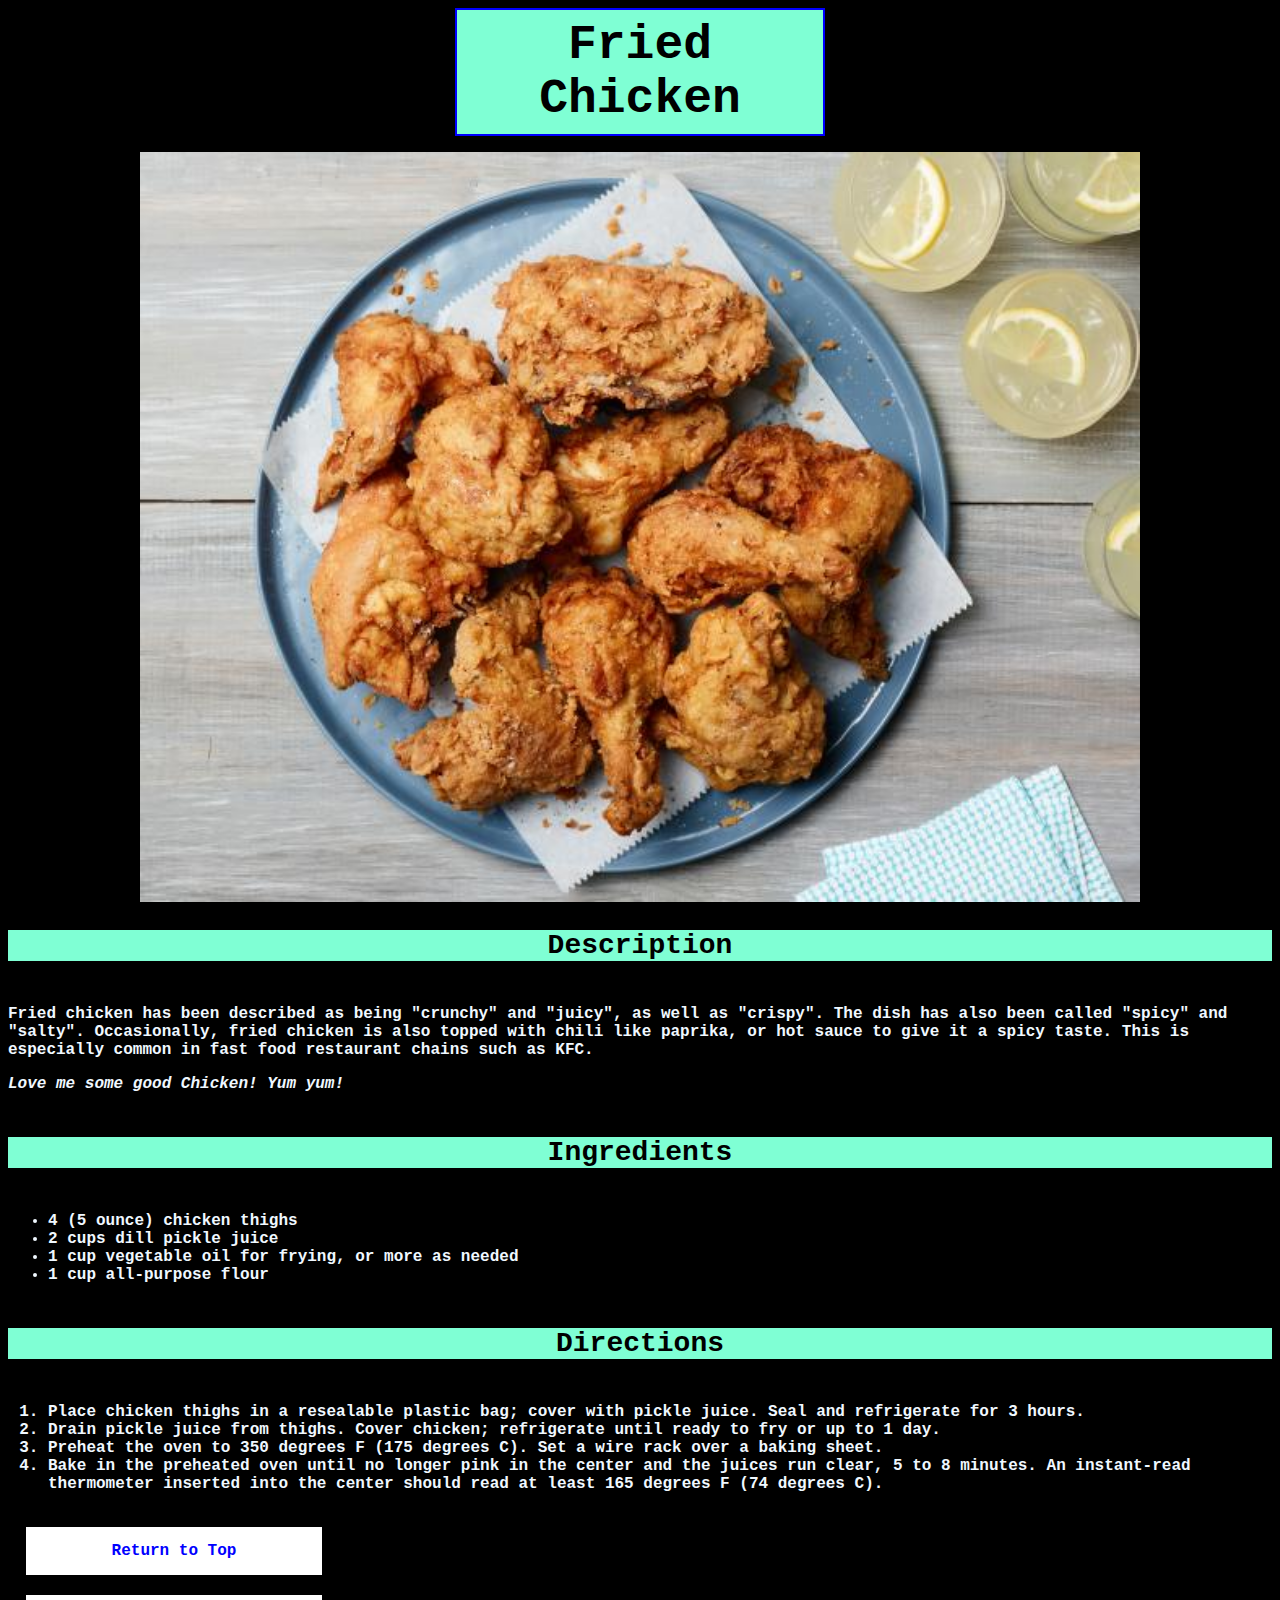
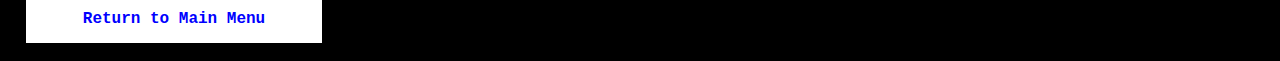
<file: recipes/fried_chicken.html>
<!DOCTYPE html>

<html lang="en">
    <head>
        <meta charset="UTF-8">
        <title>Fried Chicken</title>
        <link rel="Stylesheet" href="../styles.css"
    </head>

    <body>
        <h1 id="h1">Fried Chicken</h1>
        <img id="photo" src="../images/fried_chicken.jpeg" alt="Fried Chicken">
        <h3 id="h3">Description</h3>
        <div class="desc">
            <p>Fried chicken has been described as being "crunchy" and "juicy", as well as "crispy". The dish has also been called "spicy" and "salty". Occasionally, fried chicken is also topped with chili like paprika, or hot sauce to give it a spicy taste. This is especially common in fast food restaurant chains such as KFC.</p>
            <p><em>Love me some good Chicken! Yum yum!</em></p>
        </div>
        
        <h3 id="h3">Ingredients</h3>
        <ul class="list">
            <li>4 (5 ounce) chicken thighs</li>
            <li>2 cups dill pickle juice</li>
            <li>1 cup vegetable oil for frying, or more as needed</li>
            <li>1 cup all-purpose flour</li>
        </ul>
        <h3 id="h3">Directions</h3>
        <ol class="steps">
            <li>Place chicken thighs in a resealable plastic bag; cover with pickle juice. Seal and refrigerate for 3 hours.</li>
            <li>Drain pickle juice from thighs. Cover chicken; refrigerate until ready to fry or up to 1 day.</li>
            <li>Preheat the oven to 350 degrees F (175 degrees C). Set a wire rack over a baking sheet.</li>
            <li>Bake in the preheated oven until no longer pink in the center and the juices run clear, 5 to 8 minutes. An instant-read thermometer inserted into the center should read at least 165 degrees F (74 degrees C).</li>
        </ol>
        <p><a href="#h1" class="links">Return to Top</a></p>
        <p><a href="../index.html" class="links">Return to Main Menu</a></p>
    </body>
</html>
</file>
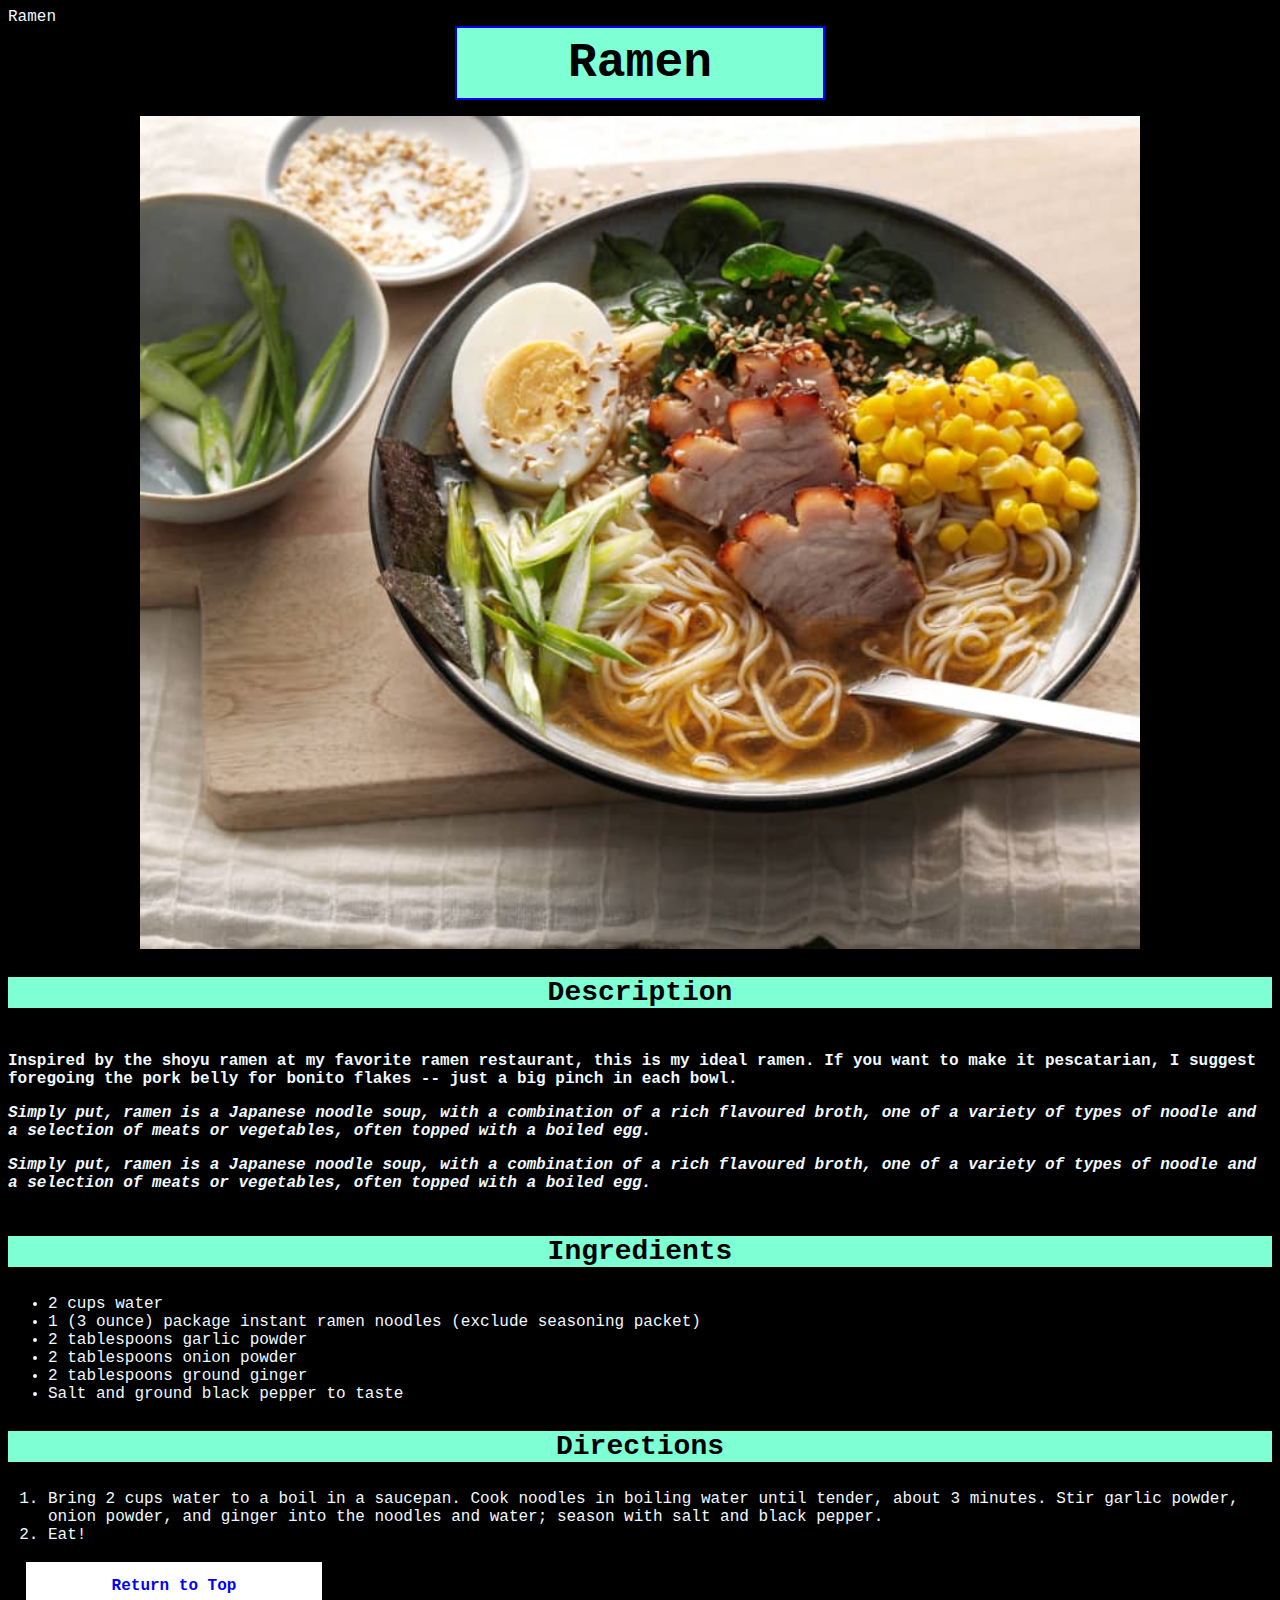
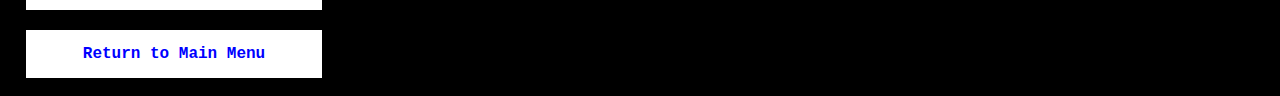
<file: recipes/ramen.html>
<!DOCTYPE html>

<html lang="en">
    <head>
        <meta charset="UTF=8"
        <title>Ramen</title>
        <link rel="Stylesheet" href="../styles.css"
    </head>

    <body>
        <h1 id="h1">Ramen</h1>
        <img id="photo" src="../images/ramen.jpeg" alt="Ramen"> 
        <h3 id="h3">Description</h3>
        <div class="desc">
            <p>Inspired by the shoyu ramen at my favorite ramen restaurant, this is my ideal ramen. If you want to make it pescatarian, I suggest foregoing the pork belly for bonito flakes -- just a big pinch in each bowl.</p>
            <p><em>Simply put, ramen is a Japanese noodle soup, with a combination of a rich flavoured broth, one of a variety of types of noodle and a selection of meats or vegetables, often topped with a boiled egg.</em></p>
            <p><em>Simply put, ramen is a Japanese noodle soup, with a combination of a rich flavoured broth, one of a variety of types of noodle and a selection of meats or vegetables, often topped with a boiled egg.</em></p>
        </div>
        <h3 id="h3">Ingredients</h3>
        <ul>
            <li>2 cups water</li>
            <li>1 (3 ounce) package instant ramen noodles (exclude seasoning packet)</li>
            <li>2 tablespoons garlic powder</li>
            <li>2 tablespoons onion powder</li>
            <li>2 tablespoons ground ginger</li>
            <li>Salt and ground black pepper to taste</li>
        </ul>
        <h3 id="h3">Directions</h3>
        <ol>
            <li>Bring 2 cups water to a boil in a saucepan. Cook noodles in boiling water until tender, about 3 minutes. Stir garlic powder, onion powder, and ginger into the noodles and water; season with salt and black pepper.</li>
            <li>Eat!</li>
        </ol>
            <p><a href="#h1" class="links">Return to Top</a></p>
            <p><a href="../index.html" class="links">Return to Main Menu</a></p>
    </body>
</html>
</file>
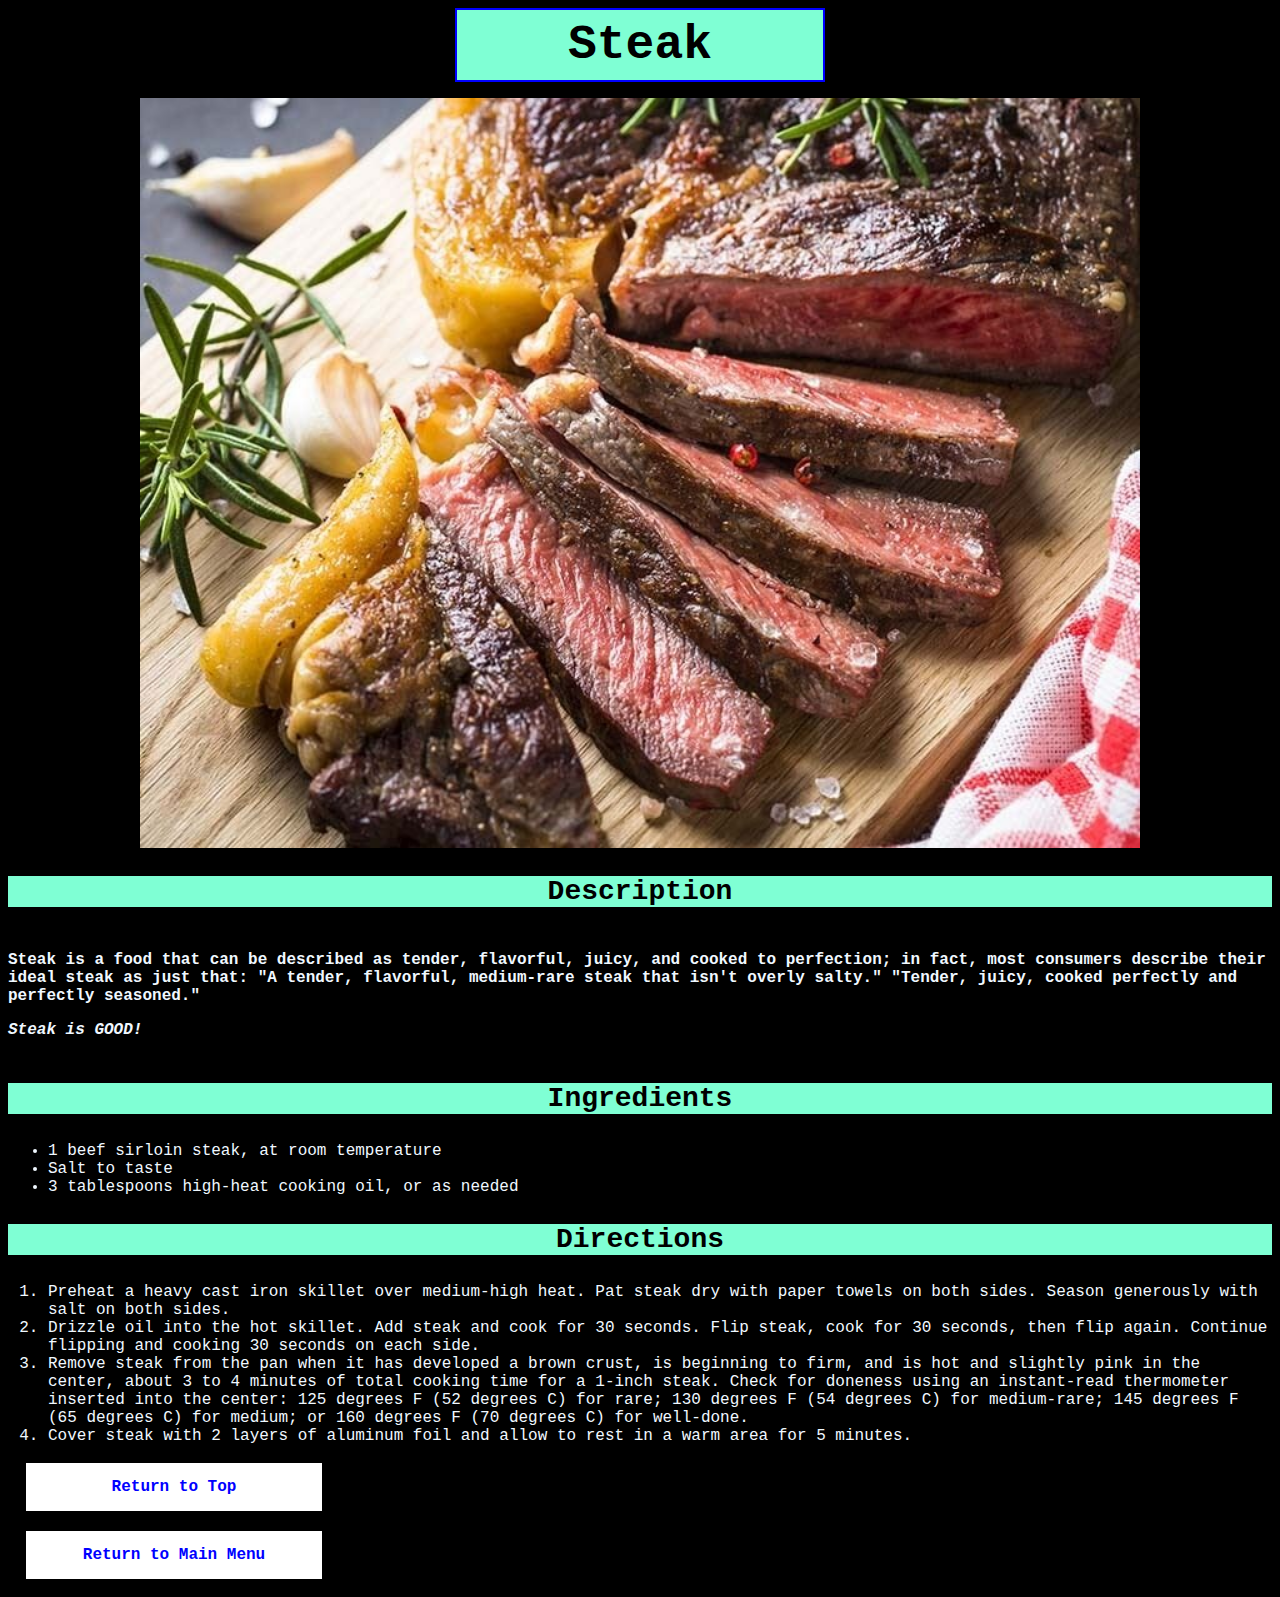
<file: recipes/steak.html>
<!DOCTYPE html>
<html lang="en">
<head>
    <meta charset="UTF-8">
    <title>Steak</title>
    <link rel="Stylesheet" href="../styles.css"
</head>

<body>
    <h1 id="h1">Steak</h1>
    <img id="photo" src="../images/steak.jpeg" alt="Steak">
    <h3 id="h3">Description</h3>
    <div class="desc">
        <p>Steak is a food that can be described as tender, flavorful, juicy, and cooked to perfection; in fact, most consumers describe their ideal steak as just that: "A tender, flavorful, medium-rare steak that isn't overly salty." "Tender, juicy, cooked perfectly and perfectly seasoned."</p>
        <p><em>Steak is GOOD!</p></em>
    </div>
    <h3 id="h3">Ingredients</h3>
    <ul>
        <li>1 beef sirloin steak, at room temperature</li>
        <li>Salt to taste</li>
        <li>3 tablespoons high-heat cooking oil, or as needed</li>
    </ul>
    <h3 id="h3">Directions</h3>
    <ol>
        <li>Preheat a heavy cast iron skillet over medium-high heat. Pat steak dry with paper towels on both sides. Season generously with salt on both sides.</li>
        <li>Drizzle oil into the hot skillet. Add steak and cook for 30 seconds. Flip steak, cook for 30 seconds, then flip again. Continue flipping and cooking 30 seconds on each side.</li>
        <li>Remove steak from the pan when it has developed a brown crust, is beginning to firm, and is hot and slightly pink in the center, about 3 to 4 minutes of total cooking time for a 1-inch steak. Check for doneness using an instant-read thermometer inserted into the center: 125 degrees F (52 degrees C) for rare; 130 degrees F (54 degrees C) for medium-rare; 145 degrees F (65 degrees C) for medium; or 160 degrees F (70 degrees C) for well-done.</li>
        <li>Cover steak with 2 layers of aluminum foil and allow to rest in a warm area for 5 minutes.</li>
    </ol>
    <p><a href="#h1" class="links">Return to Top</a></p>
    <p><a href="../index.html" class="links">Return to Main Menu</a></p>
</body>
</html>
</file>
<file: styles.css>
* {
    background-color: black;
    color: aliceblue;
    font-family: 'Courier New', Courier, monospace;
}
#h1 {
    background-color: aquamarine;
    font-size: 48px;
    font-weight: bolder;
    text-align: center;
    color: black;
    border: 2px solid blue;
    padding: 8px;
    display: block;
    width: 350px;
    margin: auto;
    margin-bottom: 16px;
}
#h3 {
    background-color: aquamarine;
    font-size: 28px;
    font-weight: 600;
    text-align: center;
    color: black;
}
#photo {
    display: block;
    margin-left: auto;
    margin-right: auto;
    height: auto;
    width: 1000px;
    
}
.span {
    background-color: aquamarine;
    margin: 120px;
}
.box {
    background-color: aquamarine;
    padding: 16px;
    margin: auto;
    width: 1690px;
}
.links {
    background-color: white;
    border: 2px solid black;
    color: blue;
    padding: 15px 32px;
    text-align: center;
    text-decoration: none;
    display: inline-block;
    font-size: 16px;
    font-weight: 800;
    box-sizing: border-box;
    height: auto;
    width: 300px;
    margin-left: 16px;
}
.steps,
.list,
.desc {
    font-size: medium;
    font-weight: 800;
    display: inline-block;

}
.big {
    font-size: 20px;
}
.inv {
    display: none;
}
</file>
